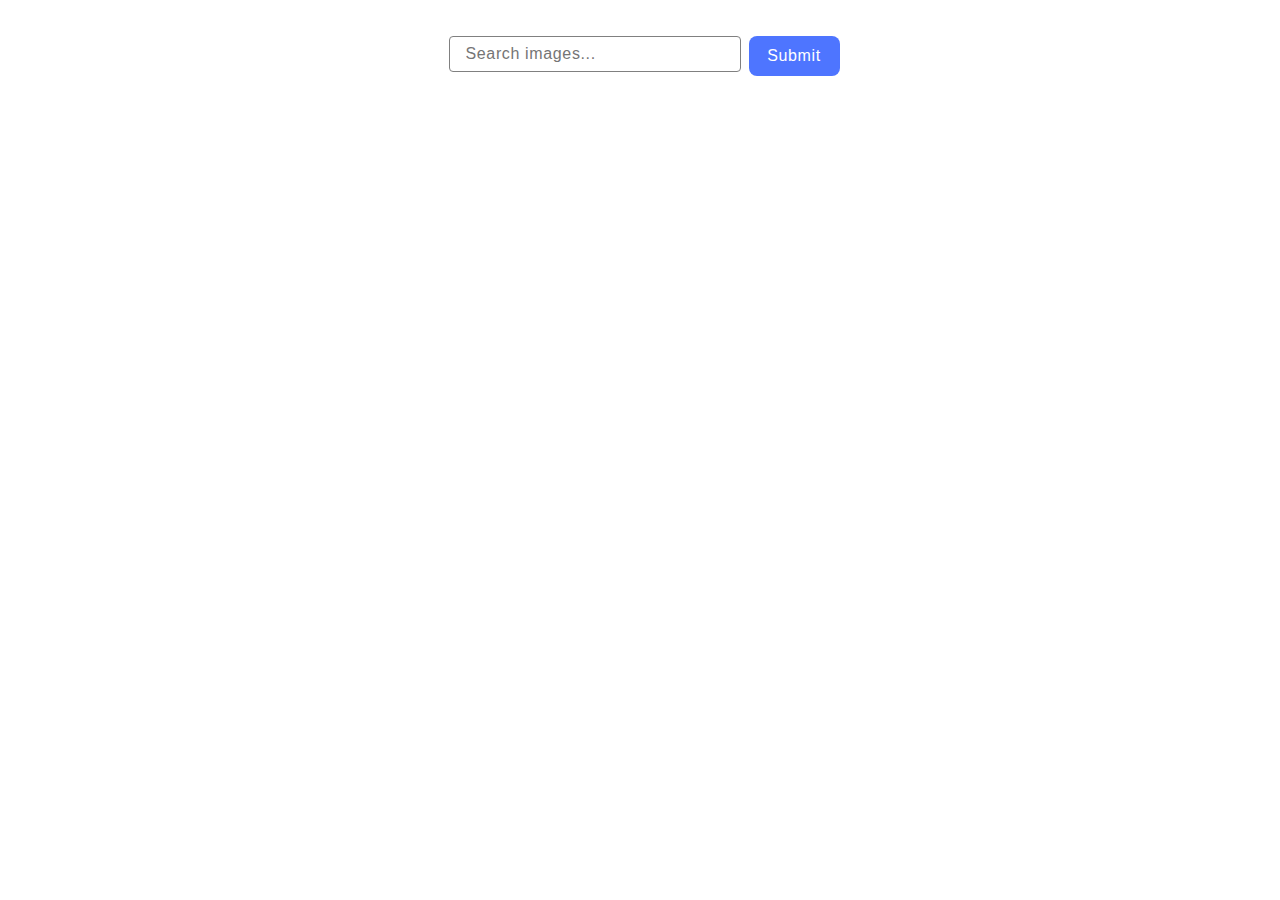
<file: src/index.html>
<!DOCTYPE html>
<html lang="en">
  <head>
    <meta charset="UTF-8" />
    <link rel="icon" type="image/svg+xml" href="/favicon.svg" />
    <meta name="viewport" content="width=device-width, initial-scale=1.0" />
    <title>Vanilla App Template</title>
    <link rel="stylesheet" href="./css/styles.css" />
  </head>
  <body>
    <section>
      <form class="form">
        <label for="inputText"></label>
        <input
          type="text"
          id="inputText"
          name="inputText"
          placeholder="Search images..."
        />
        <button type="submit" class="button">Submit</button>
      </form>
      <ul class="gallery"></ul>
      <button class="load-more">Load more</button>
      <span class="loader">Loading images, please wait</span>
    </section>
    <script type="module" src="./main.js"></script>
  </body>
</html>
</file>
<file: src/css/styles.css>
/**
  |============================
  | include css partials with
  | default @import url()
  |============================
*/
@import url('./reset.css');
@import url('./vite-promo.css');
@import url('./header.css');

:root {
  font-family: Inter, Avenir, Helvetica, Arial, sans-serif;
  font-size: 16px;
  line-height: 24px;
  font-weight: 400;

  color: #242424;
  background-color: rgba(255, 255, 255, 0.87);

  font-synthesis: none;
  text-rendering: optimizeLegibility;
  -webkit-font-smoothing: antialiased;
  -moz-osx-font-smoothing: grayscale;
  -webkit-text-size-adjust: 100%;
}

section {
  display: flex;
  flex-direction: column;
  justify-content: center;
  align-items: center;
  gap: 32px;

  margin-top: 36px;
  margin-bottom: 32px;
}

form {
  display: flex;
  gap: 8px;
}

input {
  border: 1px solid #808080;
  border-radius: 4px;
  width: 272px;
  height: 100%;
  padding-top: 8px;
  padding-bottom: 8px;
  padding-left: 16px;
  font-weight: 400;
  font-size: 16px;
  line-height: 1.50;
  letter-spacing: 0.04em;
  color: #808080;
}

input:hover {
  border: 1px solid #000;
  cursor: pointer;
}

button {
  border-radius: 8px;
  border: none;
  padding: 8px 16px;
  width: 91px;
  height: 40px;
  background: #4e75ff;
  font-weight: 500;
  font-size: 16px;
  line-height: 1.50;
  letter-spacing: 0.04em;
  color: #fff;
}

button:hover {
  background: #6c8cff;
}

.loader {
  color: #2e2f42;
  display: none;
  position: relative;
  font-size: 16px;
  font-family: Arial, Helvetica, sans-serif;
  box-sizing: border-box;
}

.loader::after {
  content: '';
  width: 5px;
  height: 5px;
  background: currentColor;
  position: absolute;
  bottom: 10px;
  right: -5px;
  box-sizing: border-box;
  animation: animloader 1s linear infinite;
}

@keyframes animloader {
  0% {
    box-shadow: 10px 0 rgba(255, 255, 255, 0), 20px 0 rgba(255, 255, 255, 0);
  }

  50% {
    box-shadow: 10px 0 white, 20px 0 rgba(255, 255, 255, 0);
  }

  100% {
    box-shadow: 10px 0 white, 20px 0 white;
  }
}

.gallery {
  display: flex;
  flex-wrap: wrap;
  gap: 24px;
  justify-content: center;
}

.gallery-item {
  width: 360px;
  height: 200px;
  border: 1px solid #808080;
}

.gallery-item-image {
  width: 100%;
  height: calc(100% - 48px);
  object-fit: cover;
}

.info {
  display: flex;
  justify-content: space-around;
}

.info-title {
  display: flex;
  flex-direction: column;
  align-items: center;

  font-family: var(--font-family);
  font-weight: 600;
  font-size: 12px;
  line-height: 1.33;
  letter-spacing: 0.04em;
  color: #2e2f42;

  padding-top: 4px;
  padding-bottom: 4px;
}

.info-value {
  font-family: var(--font-family);
  font-weight: 400;
  font-size: 12px;
  line-height: 200%;
  letter-spacing: 0.04em;
  color: #2e2f42;
}

.load-more {
  display: none;
  border-radius: 8px;
  padding: 8px 16px;
  width: 125px;
  height: 40px;
}
</file>
